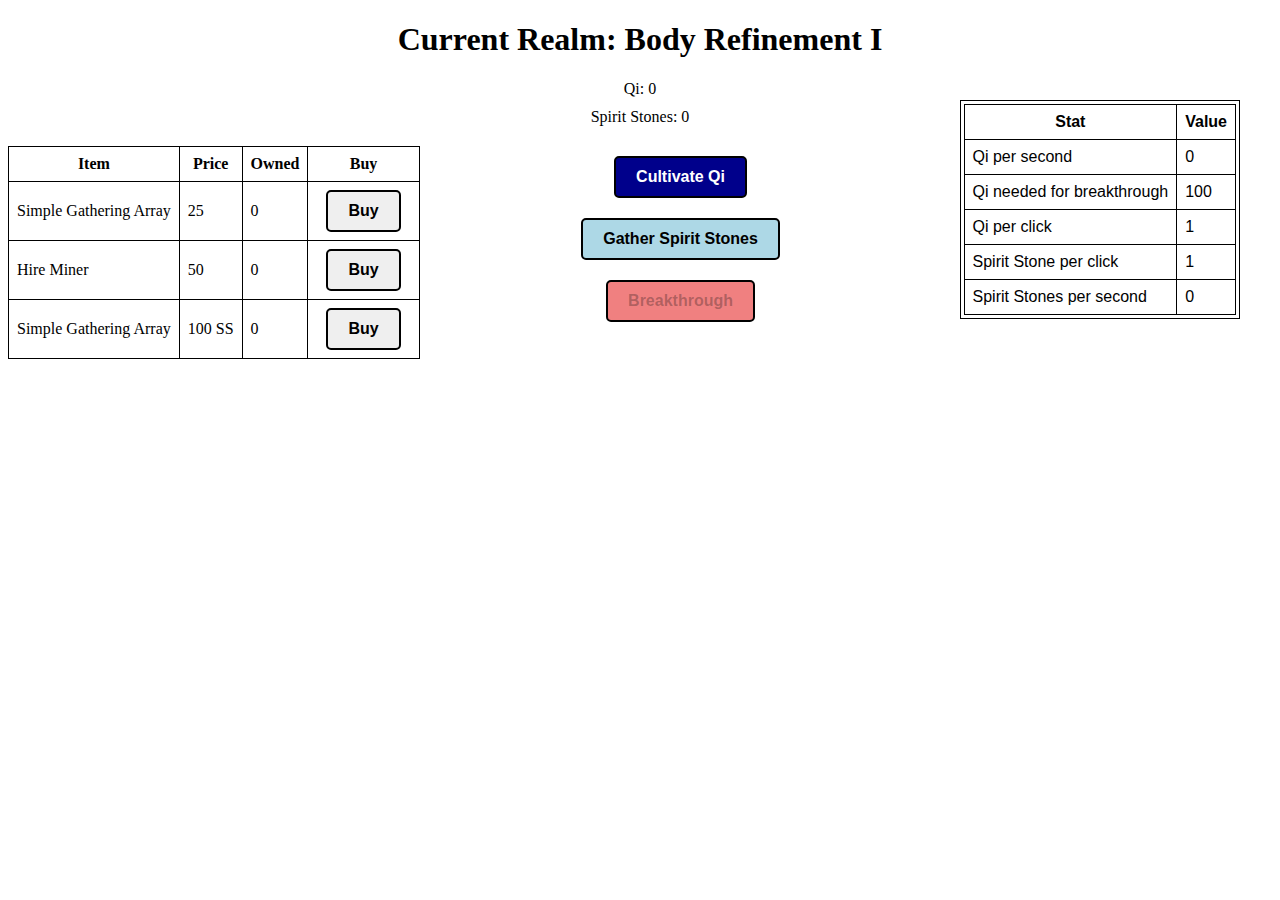
<file: index.html>
<!DOCTYPE html>
<html>
  <head>
    <title>Idle Game</title>
    <link rel="stylesheet" href="styles.css">
  </head>
  <body>
    <h1 id="realmHeader">Cultivation Realm: Body Refinement</h1>
    <div id="resources">
      <div id="qi">
        <span>Qi:</span> <span id="qiAmount">0</span>
      </div>
      <div id="spiritStones">
        <span>Spirit Stones:</span> <span id="spiritStonesAmount">0</span>
      </div>
    </div>
    <div class="shop" >
      <table>
      <tr>
        <th>Item</th>
        <th>Price</th>
        <th>Owned</th>
        <th>Buy</th>
      </tr>
      <tr>
        <td>Simple Gathering Array</td>
        <td id="SGA-Price">100 SS</td>
        <td id="SGA-Owned">0</td>
        <td id ="SGA-Btn"><button>Buy</button></td>
      </tr>
      <tr>
        <td>Hire Miner</td>
        <td id="M-Price">100 SS</td>
        <td id="SGA-Owned">0</td>
        <td id ="SGA-Btn"><button>Buy</button></td>
      </tr>
      <tr>
        <td>Simple Gathering Array</td>
        <td id="SGA-Price">100 SS</td>
        <td id="SGA-Owned">0</td>
        <td id ="SGA-Btn"><button>Buy</button></td>
      </tr>

      </table>

    </div>
    <div class="stats-table">
        <table>
          <thead>
            <tr>
              <th>Stat</th>
              <th>Value</th>
            </tr>
          </thead>
          <tbody>
            <tr>
              <td>Qi per second</td>
              <td id="qi-per-sec">100</td>
            </tr>
            <tr>
              <td>Qi needed for breakthrough</td>
              <td id="qi-needed">1000</td>
            </tr>
            <tr>
              <td>Qi per click</td>
              <td id="qi-per-click">10</td>
            </tr>
            <tr>
              <td>Spirit Stone per click</td>
              <td id="ss-per-click">1</td>
            </tr>
            <tr>
              <td>Spirit Stones per second</td>
              <td id="ss-per-sec">5</td>
            </tr>
          </tbody>
        </table>
      </div>
      
    <div id="actions">
        <ul id="buttonList">
            <li><button id="cultivateQi">Cultivate Qi</button></li>
            <li><button id="gatherSpiritStones">Gather Spirit Stones</button></li>
            <li><button id="breakthrough">Breakthrough</button></li>
        </ul>
    </div>
    <div id="messages">
        <ul id="messageList"></ul>
      </div>      
      
    <script src="script.js"></script>
  </body>
</html>
</file>
<file: styles.css>
#resources {
    display: flex;
    flex-direction: column;
    align-items: center;
    margin-bottom: 20px;
  }
  
  #qi {
    margin-bottom: 10px;
  }
  
  #qi span:first-child {
    margin-right: 5px;
  }
  
  #spiritStones span:first-child {
    margin-right: 5px;
  }
  
  #actions {
    padding-left: 2vw;
    display: flex;
    text-align: center;
  }
  
  button {
    margin: 0 10px;
    padding: 10px 20px;
    border: 2px solid black;
    border-radius: 5px;
    font-size: 16px;
    font-weight: bold;
  }
  
  #cultivateQi {
    background-color: darkblue;
    color: white;
  }
  
  #gatherSpiritStones {
    background-color: lightblue;
    color: black;
  }
  #messages {
    margin-top: 1em;
    height: 200px;
    overflow-y: scroll;
    display: flex;
    flex-direction: column;
    align-items: center;
    justify-content: flex-start;
  }
  
  #messages ul {
    list-style: none;
    padding: 0;
    margin: 0;
  }
  
  #messages li {
    font-size: 1.2em;
    line-height: 1.5em;
  }

  .stats-table {
    position: fixed;
    top: 100px;
    right: 0;
    padding: 3px;
    background-color: white;
    border: 1px solid black;
    font-family: Arial, sans-serif;
    margin-left: auto;
    margin-right: 40px;
  }
  
  .stats-table table {
    border-collapse: collapse;
  }
  
  .stats-table th,
  .stats-table td {
    padding: 8px;
    border: 1px solid black;
  }
  
  .stats-table th {
    text-align: center;
    font-weight: bold;
  }

  #realmHeader {
    text-align: center;
  }
  #buttonList {
    display: flex;
    flex-direction: column;
    justify-content: center;
    align-items: center;
    margin: 0;
    padding: 0;
    list-style-type: none;
  }
  
  #buttonList li {
    margin: 10px 0;
  }
  
  .shop {
    display: flex;
    left: 0;
    width: 42vw;
    float: left;
  }
  
  .shop table {
    border-collapse: collapse;
  }

  .shop th {
    text-align: center;
    font-weight: bold;
  }
  
  .shop th,
  .shop td {
    padding: 8px;
    border: 1px solid black;
  }
</file>
